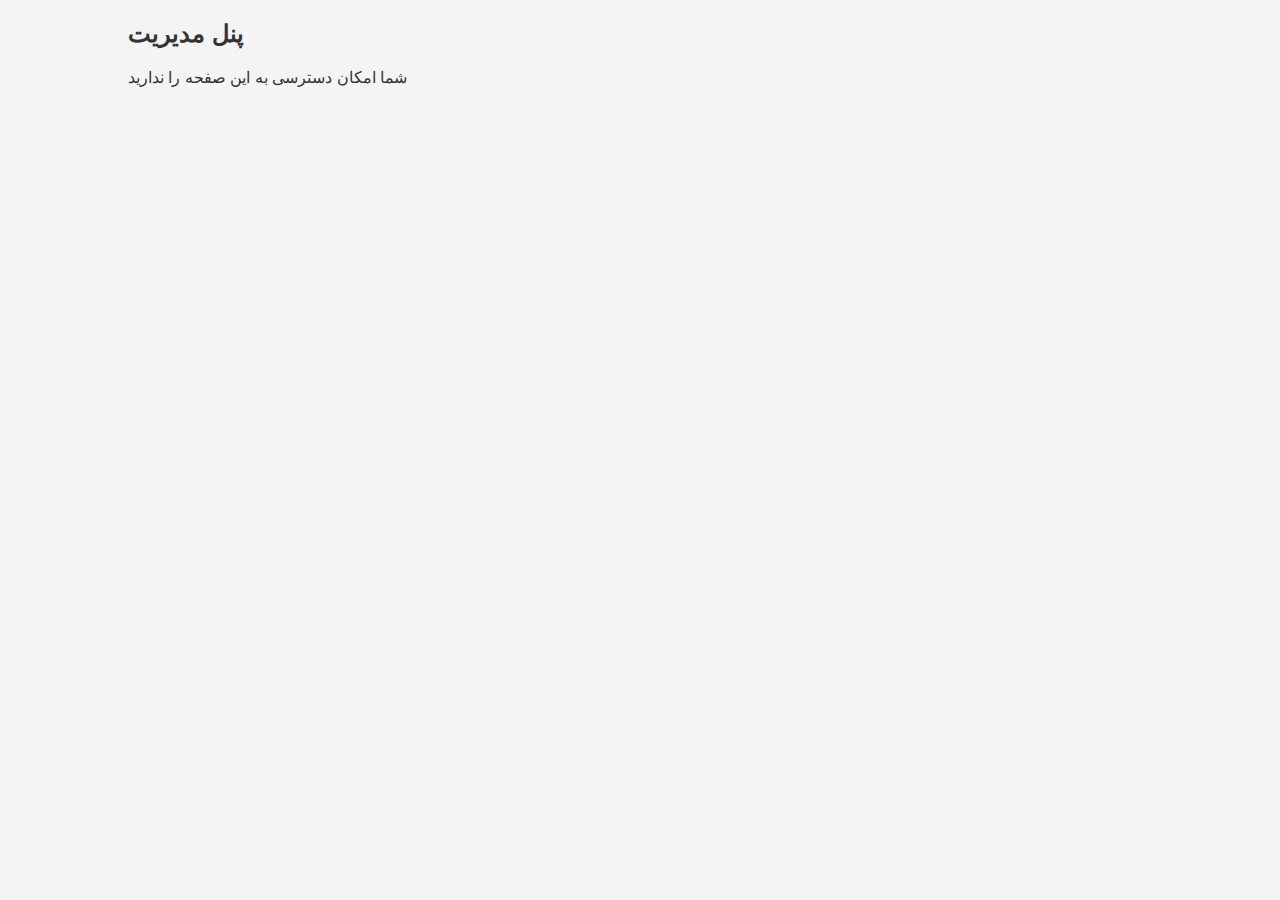
<file: admin.html>
<!DOCTYPE html>
<html lang="fa">
<head>
    <meta charset="UTF-8">
    <meta name="viewport" content="width=device-width, initial-scale=1.0">
    <title>مدیریت | Goli</title>
    <link rel="stylesheet" href="style.css">
</head>
<body>
    <div class="container">
        <h2>پنل مدیریت</h2>
        <p>شما امکان دسترسی به این صفحه را ندارید<p>
    </div>
</body>
</html>
</file>
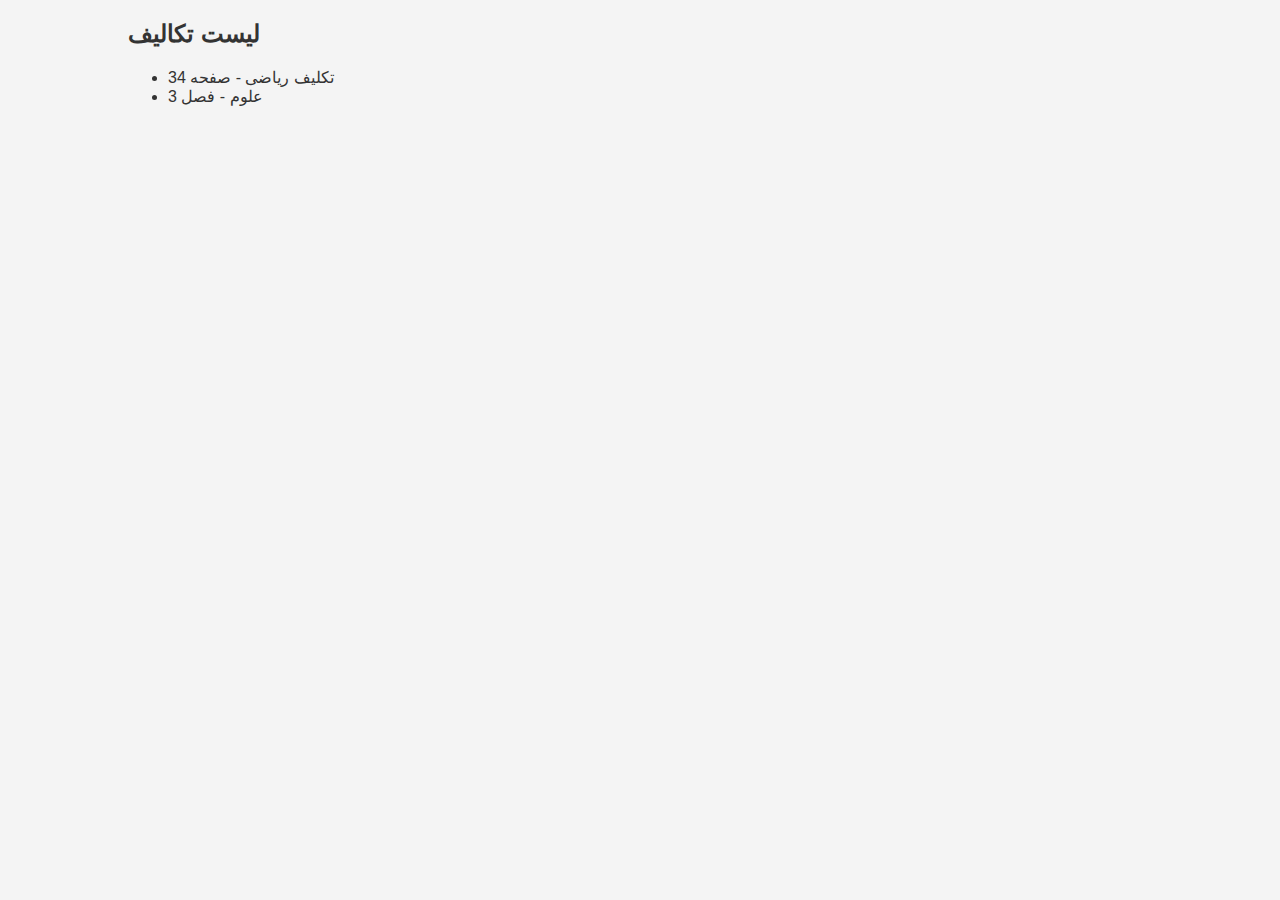
<file: assignments.html>
<!DOCTYPE html>
<html lang="fa">
<head>
    <meta charset="UTF-8">
    <meta name="viewport" content="width=device-width, initial-scale=1.0">
    <title>تکالیف | Goli</title>
    <link rel="stylesheet" href="style.css">
</head>
<body>
    <div class="container">
        <h2>لیست تکالیف</h2>
        <ul>
            <li>تکلیف ریاضی - صفحه 34</li>
            <li>علوم - فصل 3</li>
        </ul>
    </div>
</body>
</html>
</file>
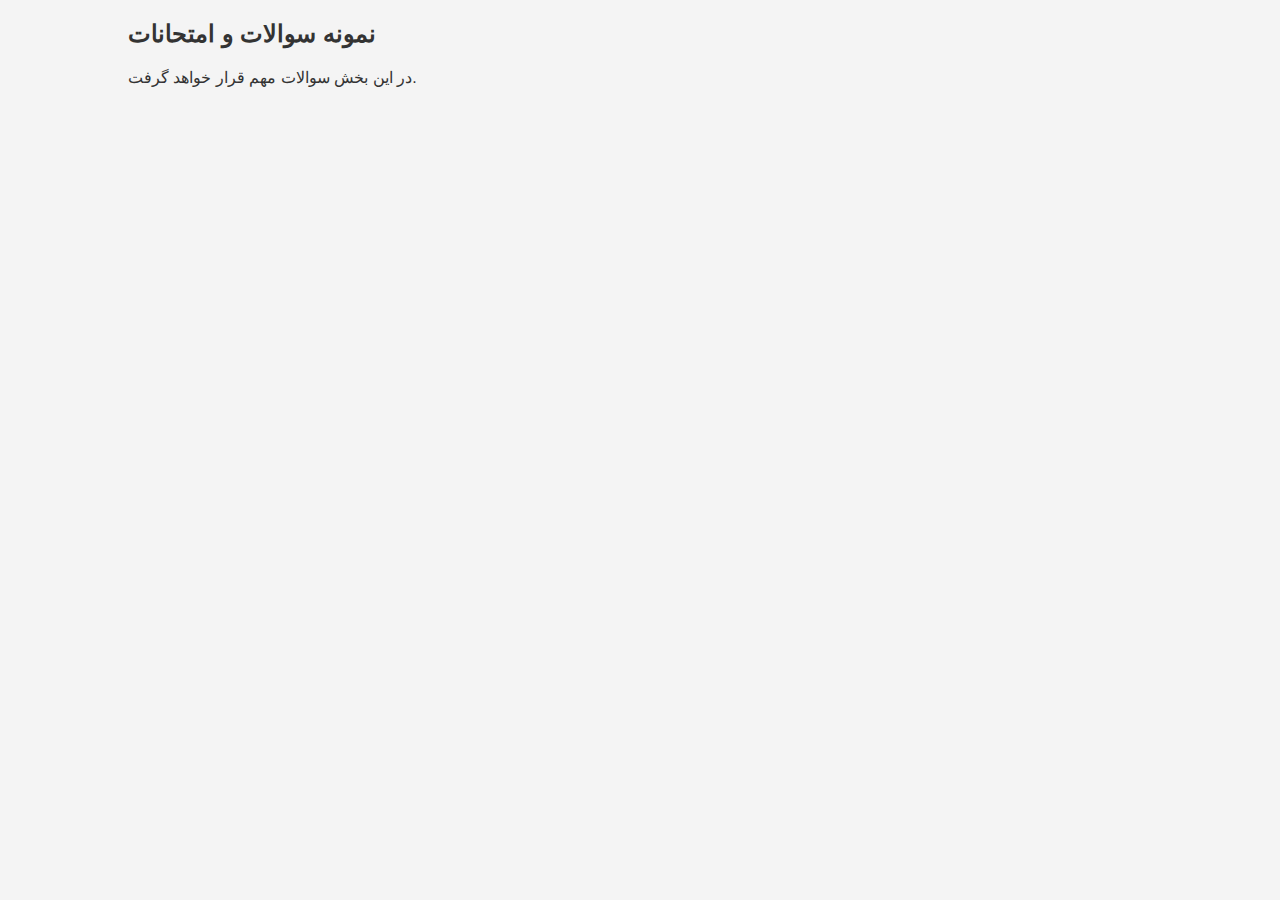
<file: exams.html>
<!DOCTYPE html>
<html lang="fa">
<head>
    <meta charset="UTF-8">
    <meta name="viewport" content="width=device-width, initial-scale=1.0">
    <title>سوالات | Goli</title>
    <link rel="stylesheet" href="style.css">
</head>
<body>
    <div class="container">
        <h2>نمونه سوالات و امتحانات</h2>
        <p>در این بخش سوالات مهم قرار خواهد گرفت.</p>
    </div>
</body>
</html>
</file>
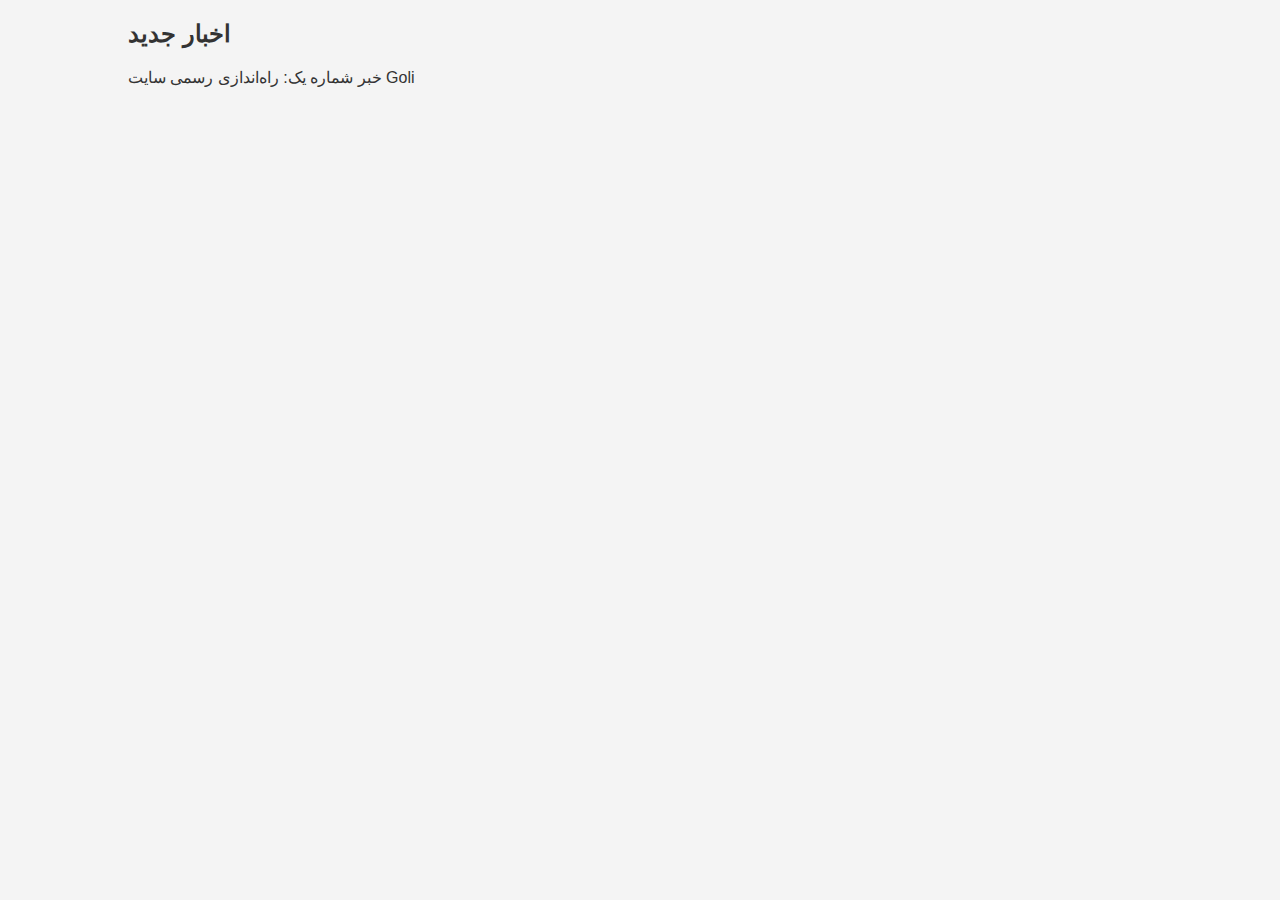
<file: news.html>
<!DOCTYPE html>
<html lang="fa">
<head>
    <meta charset="UTF-8">
    <meta name="viewport" content="width=device-width, initial-scale=1.0">
    <title>اخبار | Goli</title>
    <link rel="stylesheet" href="style.css">
</head>
<body>
    <div class="container">
        <h2>اخبار جدید</h2>
        <p>خبر شماره یک: راه‌اندازی رسمی سایت Goli</p>
    </div>
</body>
</html>
</file>
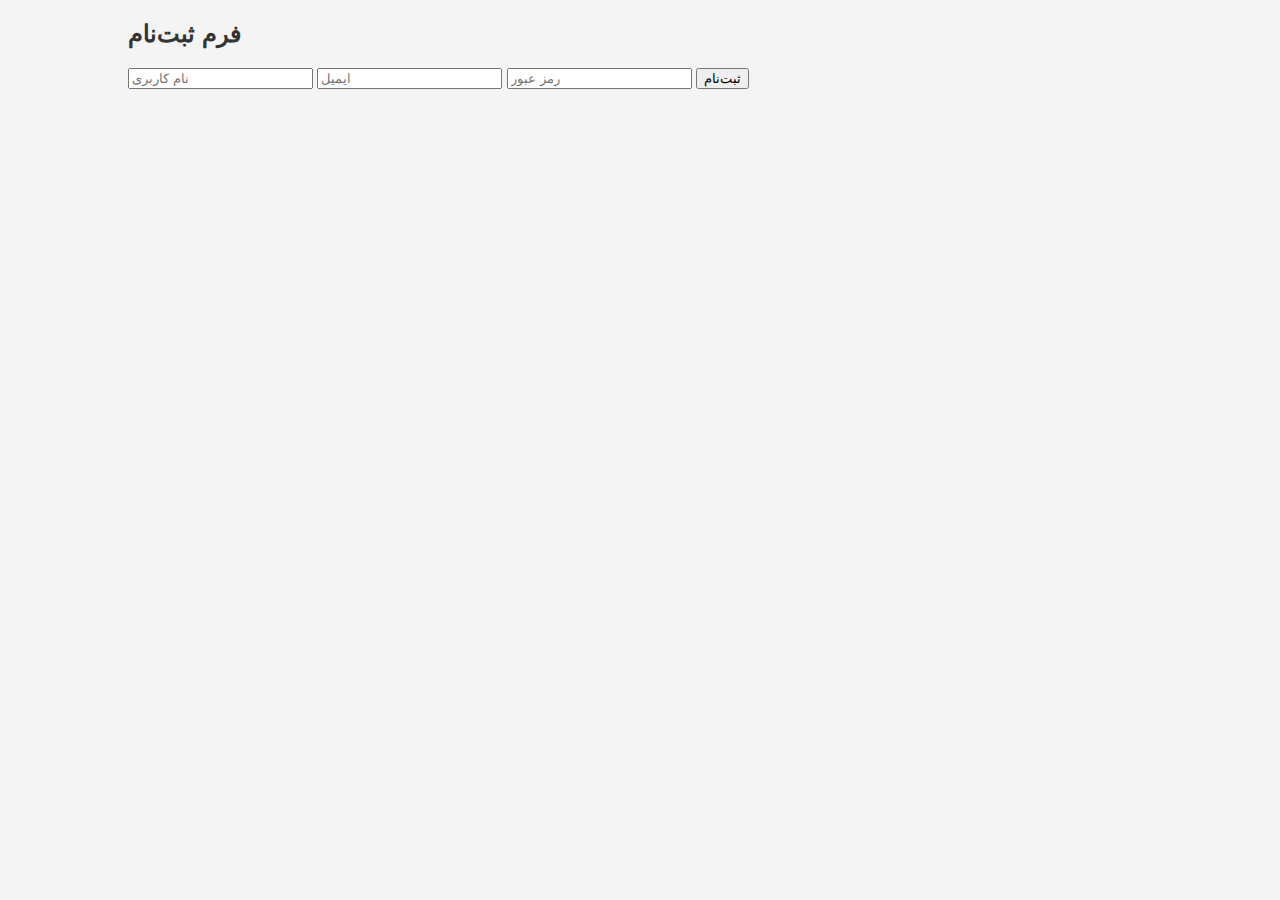
<file: signup.html>
<!DOCTYPE html>
<html lang="fa">
<head>
    <meta charset="UTF-8">
    <meta name="viewport" content="width=device-width, initial-scale=1.0">
    <title>ثبت‌نام | Goli</title>
    <link rel="stylesheet" href="style.css">
</head>
<body>
    <div class="container">
        <h2>فرم ثبت‌نام</h2>
        <form>
            <input type="text" placeholder="نام کاربری" required>
            <input type="email" placeholder="ایمیل" required>
            <input type="password" placeholder="رمز عبور" required>
            <button type="submit">ثبت‌نام</button>
        </form>
    </div>
</body>
</html>
</file>
<file: style.css>
/* styles.css */
body {
    font-family: 'Vazirmatn', sans-serif;
    background-color: #f4f4f4;
    color: #333;
    margin: 0;
    padding: 0;
}

header {
    background-color: #0078d4;
    color: white;
    padding: 20px 0;
    text-align: center;
}

header h1 {
    font-size: 2.5em;
    margin-bottom: 20px;
}

nav ul {
    list-style: none;
    padding: 0;
}

nav ul li {
    display: inline-block;
    margin: 0 15px;
}

nav ul li a {
    color: white;
    text-decoration: none;
    font-weight: 600;
    font-size: 1.1em;
}

nav ul li a:hover {
    text-decoration: underline;
}

.main-content {
    padding: 20px;
    text-align: center;
    margin-top: 30px;
}

.container {
    width: 80%;
    margin: 0 auto;
}

footer {
    text-align: center;
    padding: 10px;
    background-color: #0078d4;
    color: white;
    position: fixed;
    bottom: 0;
    width: 100%;
}
</file>
